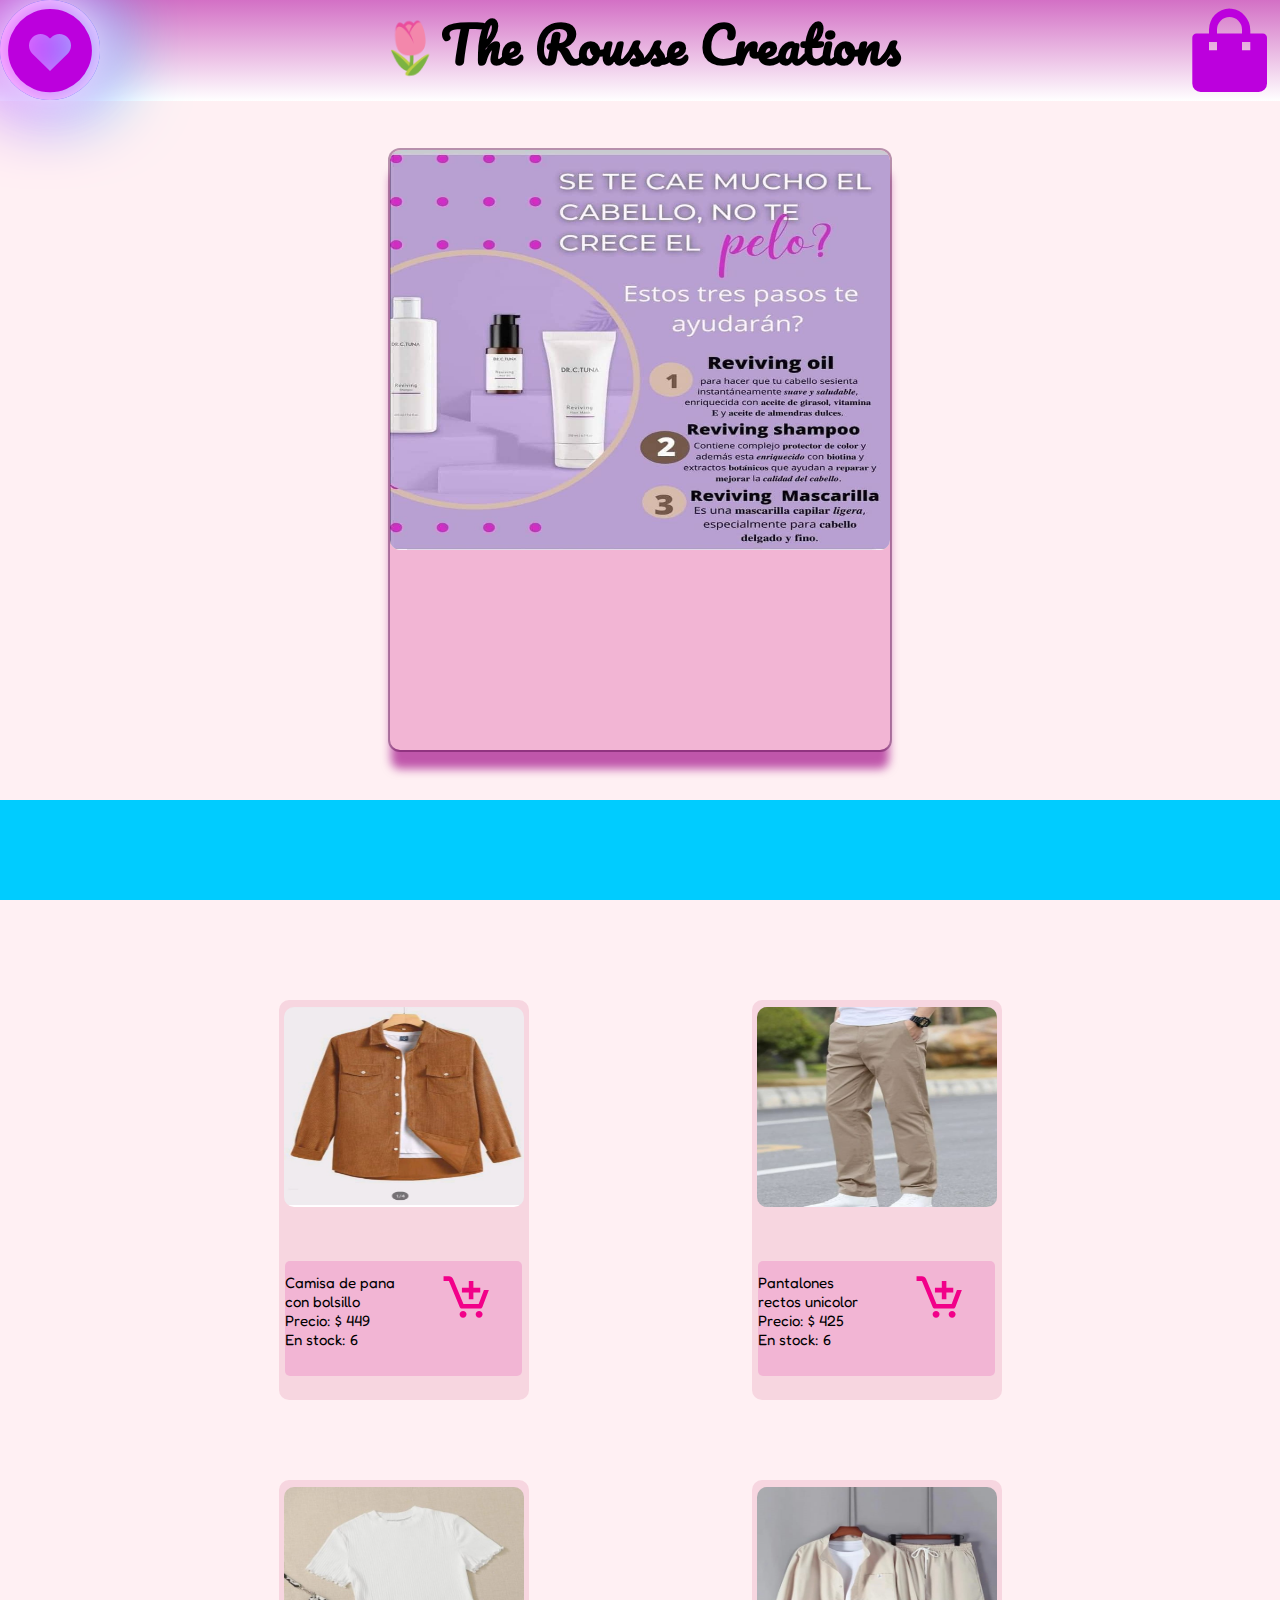
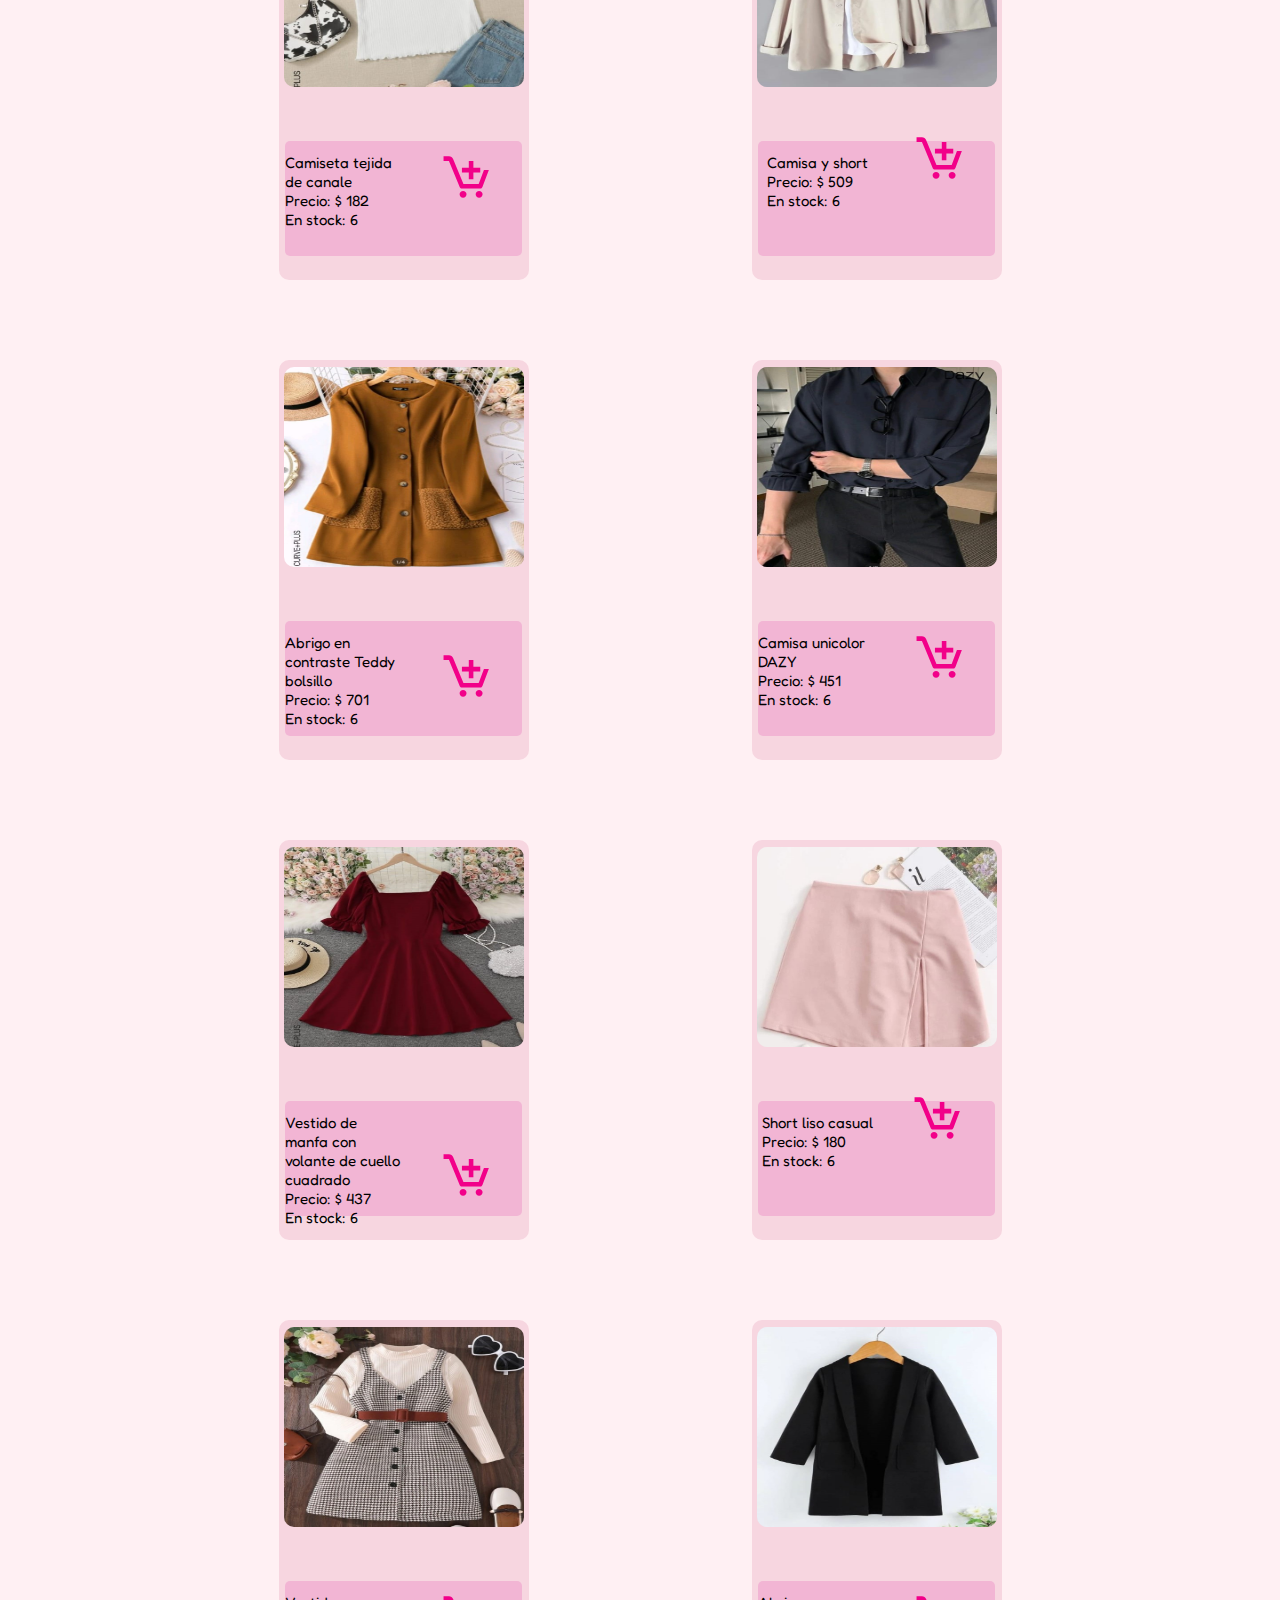
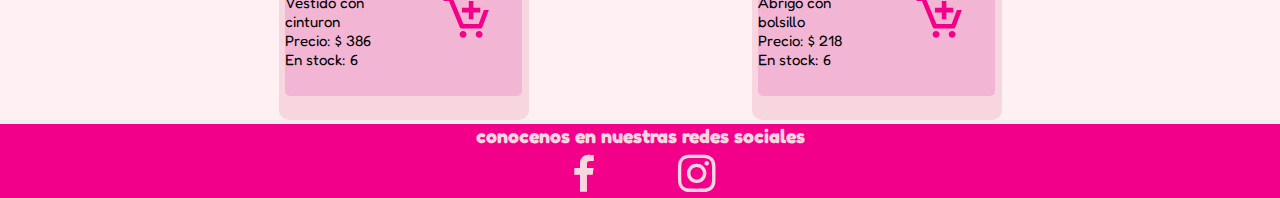
<file: index.html>
<!DOCTYPE html>
<html lang="en">
<head>
    <meta charset="UTF-8">
    <meta http-equiv="X-UA-Compatible" content="IE=edge">
    <meta name="viewport" content="width=device-width, initial-scale=1.0">
    <title>LaTiendita</title>
    <link rel ="stylesheet"href="https://cdn.jsdelivr.net/npm/swiper@8/swiper-bundle.min.css"/>
    <link href='https://unpkg.com/boxicons@2.1.2/css/boxicons.min.css' rel='stylesheet'>
    <link rel="stylesheet" href="./styles.css">
</head>
<body>
    <header class="barra">
        <div class="navbar">
                <div class="fav">
                    <button class="Corazon"><i class='bx bxs-heart-circle'></i></button>
                </div>
                <h2><span>🌷</pasn>The Rousse Creations</h2>
                    <div class="Alcarrito">
                        <button class="bolsita"><i class='bx bxs-shopping-bag'></i></button>
                    </div>
                </div>
    </header>
    <div class="Carrito" id="Carrito">
        <div class="dentroDe" id="DentroDe"> 
                <h2 class="miCarrito">Mi carrito</h2>
            </div>
            <div class="fuente" id="fuente">
            </div>
            <div class ="TotalCart">
            </div>
    </div>
    <div class="Favoritos">
        <ul>
            <li><a href="#inicio"><p> Inicio</p></a></li>
            <li><a href="#Acercade"><p>Acerca de</p></a></li>
            <li><a href="#catalogo"><p>Catalogo</p></a></li>
            <li><a href="#Productos"><p>Productos</p></a></li>
        </ul>

    </div>
    <section class="inicio" id="inicio">
        <div class="bannercontainer swiper">
            <div class="swiper-wrapper">
                <div class="banner swiper-slide">
                <div class="principalImg"><img src="./Imagenes/baner1.jpg" alt="">
                </div>
                <div class="principalTitulo"><h3></h3>
                <article></article>
                <span></span>
                </div>
                </div>
                <div class="banner swiper-slide">
                <div class="principalImg"><img src="./Imagenes/baner2.jpg" alt="">
                </div>
                <div class="principalTitulo"><h3>Aqui se vende algo</h3>
                <article>Aqui dice q cosa es</article>
                <span>aqui ta el precio</span>

                </div>
                </div>
                <div class="banner swiper-slide">
                    <div class="principalImg"><img src="./Imagenes/baner3.jpg" alt="">
                    </div>
                    <div class="principalTitulo"><h3>Aqui se vende algo</h3>
                    <article>Aqui dice q cosa es</article>
                    <span>aqui ta el precio</span>
    
                    </div>
                </div>
                <div class="banner swiper-slide">
                    <div class="principalImg"><img src="./Imagenes/baner4.jpg" alt="">
                    </div>
                    <div class="principalTitulo"><h3>Aqui se vende algo</h3>
                    <article>Aqui dice q cosa es</article>
                    <span>aqui ta el precio</span>
    
                    </div>
                </div>
            </div>
        </div>
    </section>
    <div class="catalogoFiltro" id="Acercade" >
    </div>
    <section class="catalogo" id="catalogo">
        <div class="productos" id="Productos">
        </div>
        <div></div><button></button>
    
    
    
    
    
    </section>






<footer><div class="redes"><h2>conocenos en nuestras redes sociales</h2> 
    <a href="https://www.facebook.com/profile.php?id=100042208008577" target="_blank"><i class='bx bxl-facebook'></i></a>
    <a href="https://www.instagram.com/theroussecreations/" target="_blank"><i class='bx bxl-instagram'></i></a>

</div>




</footer>





<script src="https://cdn.jsdelivr.net/npm/swiper@8/swiper-bundle.min.js"></script>
    
<script>
    const swiper = new Swiper('.swiper', {
        autoplay: {
    delay: 4000,
},
    }); 
    </script>
    <script src="./mainPrueba.js" type="module"></script>
</body>
</html>
</file>
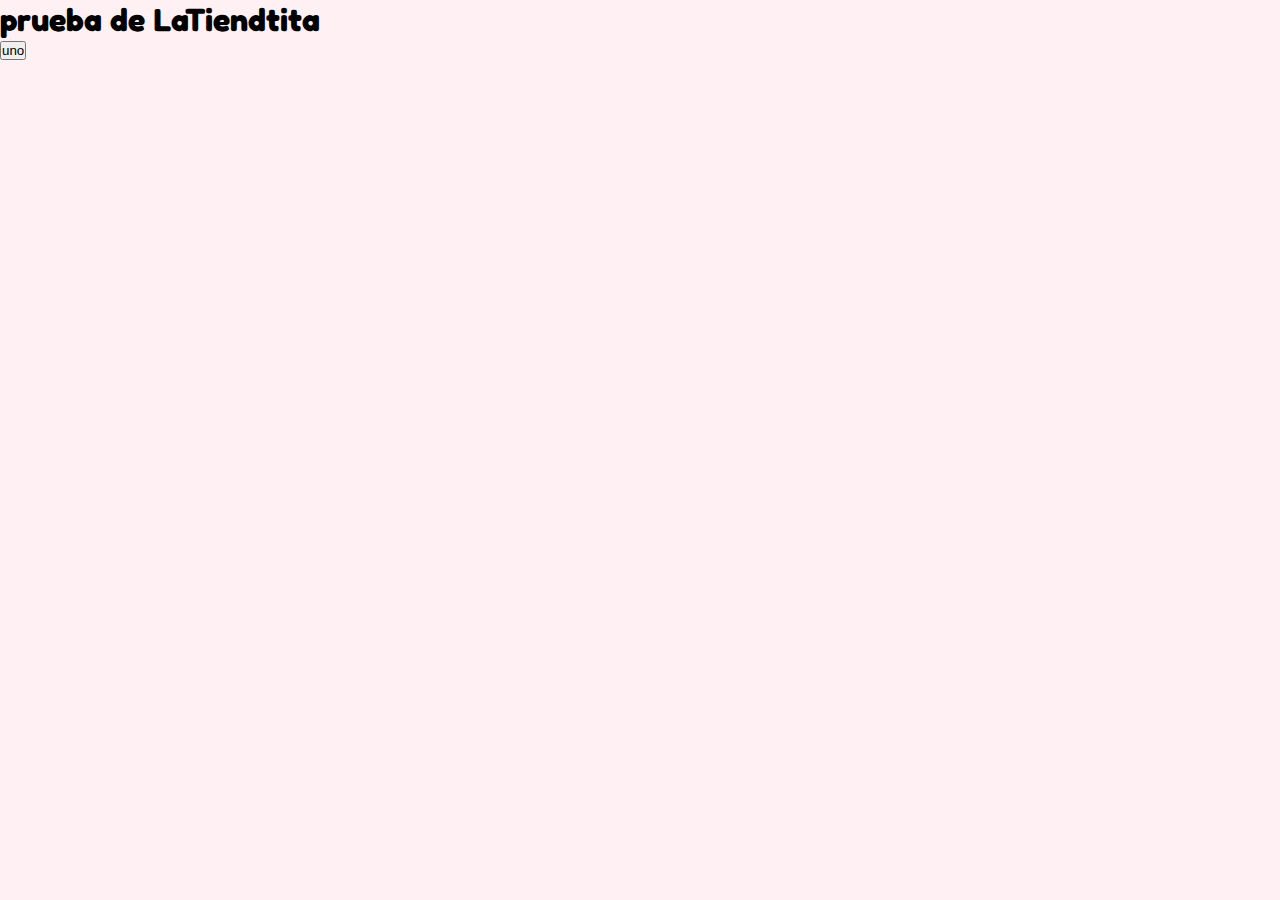
<file: prueba.html>
<!DOCTYPE html>
<html lang="en">
<head>
    <meta charset="UTF-8">
    <meta http-equiv="X-UA-Compatible" content="IE=edge">
    <meta name="viewport" content="width=device-width, initial-scale=1.0">
    <title>Document</title>
    <link rel="stylesheet" href="styles.css">
</head>
<body>
    <h1>prueba de LaTiendtita</h1>
    <button class="AgregarCart"> uno </button>
    <div class="container">




    </div>
<script src="./js/carrito.js"></script>
</body>
</html>
</file>
<file: styles.css>
@import url('https://fonts.googleapis.com/css2?family=Pacifico&display=swap');
@import url('https://fonts.googleapis.com/css2?family=Fredoka+One&display=swap');

*{
    margin: 0;
    padding: 0;
    box-sizing: border-box;
}
:root{
    --navegacion:#F07DEA;
    --deg1: rgba(211,112,197,100);
    --backgroundcolor:#fff0f3;
    --backcolor1: #f7d6e0;
    --preciobox: #f2b5d4;
    --carrito1:#f20089;
    --Carrito2: #bc00dd;

}
body{
    background-color: var(--backgroundcolor);
    font-family: 'Fredoka One', cursive;
}
.barra{
    position: fixed;
    width: 100%;
    z-index: 2000;

}
.navbar{
    background: linear-gradient(to bottom, var(--deg1), white);
    background-position-y:100px ;
    background-size: 100px 100px;
    display: block;
    width: auto;
    height: 50px;
    display: flex;
    justify-content: space-between;
    font-family: 'Pacifico', cursive;
}
.fav i, .Alcarrito i{
    border: none;
    font-size: 40px;
    color: #bc00dd;

}
.Corazon, .bolsita{
    width: auto;
    height: auto;
    border-radius: 100%;
    border: none;
    background-color: transparent;
}
.fav i:hover, .Alcarrito i:hover{
    border-radius: 100%;
    box-shadow:
    inset 0 0 50px #fff,      /* inner white */
    inset 20px 0 80px #f0f,   /* inner left magenta short */
    inset -20px 0 80px #0ff,  /* inner right cyan short */
    inset 20px 0 300px #f0f,  /* inner left magenta broad */
    inset -20px 0 300px #0ff, /* inner right cyan broad */
    0 0 50px #fff,            /* outer white */
    -10px 0 80px #f0f,        /* outer left magenta */
    10px 0 80px #0ff;         /* outer right cyan */

}
.Carrito{
    background-color: var(--backcolor1);
    top: 50px;
    text-align: center;
    position: fixed;
    width: 100%;
    height: auto;
    z-index: 1000;
    left: 100%;
    transition: .8s;
    border-radius: 10px;

}
.Favoritos{
    margin-top: 50px;
    padding: 20px;
}
.dentroDe, .favoritos1{
    display: flex;
    flex-direction: column;
    flex-wrap: wrap;
    background-color: var(--backcolor1);
    margin: auto;
    height: auto;
    width: 100%;
    border-radius: 0 0 10px 10px;
}

.itemcart1{
    display: flex;
    width: 100%;
    height: 120px;
    margin-bottom: 10px;
    background-color: var(--backgroundcolor);
    border-radius: 10px;
    box-shadow: rgba(50, 50, 93, 0.25) 0px 6px 12px -2px, rgba(0, 0, 0, 0.3) 0px 3px 7px -3px;
}
.imagenCart{
    border-radius: 10px;
    width: 100px;
    height: auto;
}
.imagenCart img{
    width: 100%;
    height: 100%;
    border-radius: 10px 0 0 10px;
}
.precioBox{
    margin-top: 15px;
    text-align: center;
    width: 100px;
    height: 100px;
    color: var(--Carrito2);
    
}
.precioBox p{
    font-size: 13px;
}
.bx-plus, .bx-minus, .bx-trash{
    font-size: 50px;
}
.precioCart{
    text-justify: auto;
    text-align: left;
    height: 100px;
    display: inline-block;

}
.miCarrito{
    margin-top: 5px;
    width: auto;
    height: 50px;
    background-color:var(--backcolor1);
    color:var(--Carrito2);
    text-align: center;
    border-radius: 10px;
    font-family: 'Pacifico', cursive;
}
.fuente, .favoritos2{
    display: flex;
    flex-direction: column;
    gap: 20px;
    margin: auto;
    margin-top: 10px;
    text-align: center;
    background-color:var(--preciobox);
    min-height: 5px;
    width: 100%;
    border-radius: 10px;
    padding-left: 10px;
    padding-right: 10px;

}
.TotalCart{
    flex-direction: row; 
    position: relative;
    color: var(--carrito1);
    width: 150px;
    height: 50px;
    right: -200px;
    font-family: 'Pacifico', cursive;
}
.TotalCart h2 {
    font-size: 20px;
}
.ShowCart{
    left: 0;
    transition: .8s;
    z-index: 1000;
}
.bx-plus,.bx-minus,.bx-trash{
    position: relative;
    top: 5px;
    width: 50px;
    height: 50px;
    color: var(--carrito1);
}
.bx-minus{
    top: 45px;
    right: 50px;
}
.bx-trash{
    top: 20px;
    right: 25px;
}
.reset{
    border-radius: 5px;
    border-color:var(--carrito1);
    background-color: transparent;
    position: relative;
    left: 50px;
    bottom: 35px;
}
.TotalCart h2{
    position: relative;
    left: -40px;
}
.Favoritos{
    background-color:pink;
    position: fixed;
    width: 100%;
    height: auto;
    z-index: 900;
    right: 100%;
    transition: .5s;
}
.FavoritosShow{
    right: 0;
    z-index: 200;
    transition: .5s;
}
.inicio{
width: auto;
height: auto;
}
.bannercontainer{
    position: relative;
    top: 100px;
    width: 350px;
    height: 500px;
    margin-bottom: 200px;
    border-radius: 10px;
}
.banner{
    border-radius: 10px;
    width: 300px;
    
}
.bannercontainer{
    box-shadow: rgba(75, 0, 65, 0.4) 0px 0px 0px 2px, rgba(156, 3, 131, 0.65) 0px 20px 10px -1px, rgba(255, 0, 140, 0.08) 0px 10px 0px inset;
}
.swiper{
    background-color:var(--preciobox) ;
    min-width: 350px;
    height: 600px;
    overflow: hidden;

}
.principalImg{
    background-color: beige;
    margin: auto;
    width: 100%;
    height: 400px;
    position: relative;
    border-radius: 10px;
}
.principalImg img{
    width: 100%;
    height: 100%;
    border-radius: 10px;
}
.principalTitulo{
    margin: auto;
    width: 200px;
    height: 100px;
}
.principalBtn{
    margin: auto;
    background-color: blueviolet;
    width: 200px;
    height: 50px;
}
.principalBtn button{
    text-align: center;
}
.catalogo{
    width: 100%;
    display: grid;
    height: auto;
    overflow: hidden;
}
.catalogoFiltro{
    width: 100%;
    height: 100px;
    margin: auto;
    margin-bottom: 100px;
    background-color: #00CCFF
}
.productos{
    display: grid;
    grid-template-columns: repeat(auto-fit, minmax(300px,1fr) );
    margin-left: 5%;
    margin-right: 5%;
    grid-column-gap: 100px;
    grid-row-gap: 50px;
}
.boxItem1{
    margin: auto;
    width: auto;
    height: auto;
    border-radius: 5px;
}
.item1{
    margin: auto;
    background-color: var(--backcolor1);
    position: relative;
    display: flex;
    justify-content: center;
    align-items: center;
    width: 300px;
    height: 400px;
    overflow: hidden;
    flex-wrap: wrap;
    border-radius: 10px;
    gap: 5px;
    transition: .5s;
    
}
.item1:hover{
    box-shadow: rgb(38, 57, 77) 0px 20px 30px -10px;
    transition: .5s;
}
.item1:hover:before{
    content: '';
    position: absolute;
    width: 40%;
    height: 150%;
    transition: .9s;
    background:linear-gradient(#bc00dd,#f20089);
    animation: rotate 2s linear infinite;
    
} 

.item1:hover:after{
    content: '';
    position: absolute;
    background-color: var(--backcolor1);
    inset: 5px;
    border-radius: 10px;
    transition: .9s;
}

@keyframes rotate {
    
        from
        {
            transform: rotate(0deg);
        }
        to
        {
            transform: rotate(360deg);
        }
    

}
.imagenItem1{
    margin-top: -13px;
    width: 97%;
    height: 250px;
    z-index: 100;
    flex-wrap: wrap;
    border-radius: 10px 0 0 10px
}
.imagenItem1 img{
    width: 100%;
    height: 100%;
    border-radius: 10px;

}
.descripcionBox{
    background-color:var(--preciobox);
    width: 97%;
    height: auto;
    text-align: center;
    justify-content: space-between;
    display: grid;
    grid-template-columns: 1fr 1fr;
    z-index: 150;
    transition: .5s;
    border-radius: 5px;
}
.precioItem1{
    margin: auto;
    text-align: center;
    height: 90px;
    width: auto;
    z-index: 20;
    
}

.bx-cart-add  {

    color: var(--carrito1)
}
.precioItem1 p {
    align-items: center;
    text-align: left;
    font-size: 16px;
}
.precioItem1 i {
    position: relative;
    text-align: right;
    font-size: 80px;
    width: 50%;
    bottom: 65px;
    right: -150px;
}
.descripcionBox:hover{
    position: relative;
    transform: translateY(-20px);
    transition: .5s;
    box-shadow: rgba(240, 46, 170, 0.4) 0px 5px, rgba(240, 46, 170, 0.3) 0px 10px, rgba(240, 46, 170, 0.2) 0px 15px, rgba(240, 46, 170, 0.1) 0px 20px, rgba(240, 46, 170, 0.05) 0px 25px;

    
}
footer{
    background-color: #f20089;
    color: var(--backcolor1);
    font-size: 13px;
    text-align: center;
}
footer i{
    padding-left: 30px;
    padding-right: 30px;
    color: var(--backcolor1);
    font-size: 50px;
}
 @media (min-width: 700px) {
    body{
    }
.navbar{
    background: linear-gradient(to bottom, var(--deg1), white);
    height: auto;
}
.navbar button{
    width: 100px;
}
.navbar i{
    font-size: 100px;
}
.navbar span{
    font-size: 50px;
}
.Carrito{
    width: 30%;
    padding: 10px;
}
.ShowCart{
    top: 100px;
    left: 70%;
    z-index: 2300;


}
.Favoritos{
    top: 50px;
    background-color:pink;
    position: fixed;
    width: 200px;
    height: 500px;
    z-index: 900;
    left: -100%;

}
.Favoritos li{
    font-size: 30px;
    text-decoration: none;
    list-style: none;
}
.FavoritosShow{
    left: 0;
    z-index: 200;
    
}

.fuente{
    background-color: var(--backcolor1);
    width: auto;
    height: auto;
    max-height: 600px;
    overflow: scroll; 
}
.dentroDe{
width: 150px;
}
.itemcart1{
    display: flex;
    width: 400px;
    height: 150px;
    margin-bottom: 10px;
    background-color: var(--backgroundcolor);
    border-radius: 10px;
    box-shadow: rgba(50, 50, 93, 0.25) 0px 6px 12px -2px, rgba(0, 0, 0, 0.3) 0px 3px 7px -3px;
    color: var(--Carrito2);
}
.imagenCart{
    max-width:200px ;
    min-width: 50px;
    max-height: auto ;
    min-height: 50px;
}
.precioBox{
    margin-top: 0;
    width: 100px;
    font-size: 13px;
    padding-left: 10px;

}
.precioCart p{
    margin-top: 10px;
    font-size: 100%;
    
}
.bx-minus {
    position: relative;
    top: 80px;
    right: 50px;
}
.bx-plus{
    top: 30px;
}
.bx-trash{
    top: 50px;
}
.imagenCart{
    width: 150px;
    height: 100%;
}
.reset{
    position: relative;
    left: 80px;
    bottom: 45px;
    font-size: 25px;
    color: var(--carrito1);
    font-family: cursive;
}
.TotalCart{
    padding-right: 100px;
    width: 100%;
    height: 50px;
    margin-right: 500px;
    
}
.TotalCart h2{
    font-size: 30px;
    position: relative;
    left: -80px;
}
.TotalCart p{
    font-size: 30px;
}
.swiper{
    top: 150px;
    height: 600px;
    width: 500px;
    margin-bottom: 200px;
}
.banner{
    width: 100%;
    height: 100%;
    align-items: center;
}
.principalTitulo{
    height: auto;
    width: 100%;
    font-size: 40px;
    text-align: center;
}
.productos{
    margin-left: 15%;
    margin-right: 15%;
    grid-column-gap: 50px;
    grid-row-gap: 80px;
}
.boxitem1{
    width: 300px;
    height: 400px;

}
.item1{
    width: 250px;
    height: 400px;
}
.imagenItem1{
    margin-top: -17px;
    width: 96%;
    height: 200px;
    z-index: 100;
    flex-wrap: wrap;
    border-radius: 10px 0 0 10px
}
.descripcionBox{
    width: 94.5%;
    height: 115px;
}
.precioItem1 p {
    align-items: center;
    text-align: left;
    font-size: 15px;

    
}
.precioItem1 i {
    position: relative;
    bottom: 80px;
    text-align: right;
    font-size: 55px;
    width: 50%;
    right: -120px;
    
    
}
.item1:hover:after{
    content: '';
    position: absolute;
    background-color: var(--backcolor1);
    inset: 7px;
    border-radius: 10px;
    transition: .9s;
}
.descripcionBox:hover{
    transform: translateY(-30px);
    box-shadow: rgba(240, 46, 170, 0.4) 0px 10px, rgba(240, 46, 170, 0.3) 0px 15px, rgba(240, 46, 170, 0.2) 0px 20px, rgba(240, 46, 170, 0.1) 0px 25px, rgba(240, 46, 170, 0.05) 0px 30px;

    
}
}
@media(max-width: 499px) {
    body{
        
    }
    .fuente{
        max-height: 400px;
        overflow: scroll; 
    }
    footer{
        background-color: #f20089;
        color: var(--backcolor1);
        font-size: 13px;
        text-align: center;
    }
    footer i{
        padding-left: 30px;
        padding-right: 30px;
        color: var(--backcolor1);
        font-size: 30px;
    }
}
</file>
